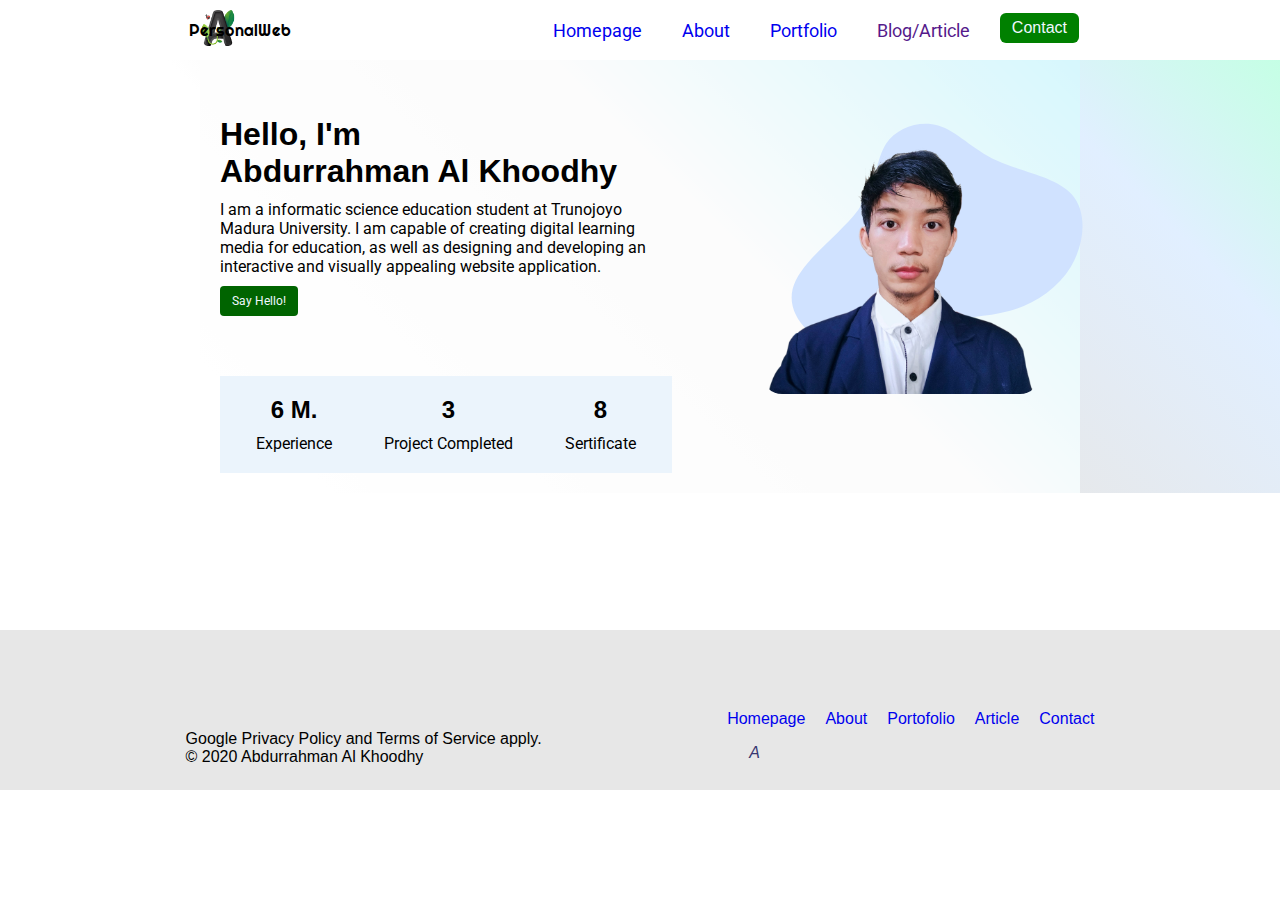
<file: index.html>
<!DOCTYPE html>
<html lang="en">

<head>
    <meta charset="UTF-8">
    <meta http-equiv="X-UA-Compatible" content="IE=edge">
    <meta name="viewport" content="width=device-width, initial-scale=1.0">
    <link rel="stylesheet" href="style.css">
    <title>Personal Web</title>
</head>

<body>
    <header class="margin-200">
        <div id="logo-wrapper">
            <a href="#"><img src="icon.png" alt="logo"></a>
        </div>
        <div id="logo">PersonalWeb</div>
        <nav>
            <ul>
                <li><a href="index.html">Homepage</a></li>
                <li><a href="about.html">About</a></li>
                <li><a href="portofolio.html">Portfolio</a></li>
                <li><a href="">Blog/Article</a></li>
            </ul>
            <a href="contact.html" id="special-menu">Contact</a>
        </nav>
    </header>

    <div id="background-index">
        <div class="width-page">
            <div class="container margin-200">
                <section class="grid-item item1">
                    <br><br>
                    <h1>Hello, I'm <br>Abdurrahman Al Khoodhy</h1>
                    <p>I am a informatic science education student at Trunojoyo Madura University. I am capable of
                        creating digital learning media for education, as well as designing and developing an
                        interactive and visually appealing website application.</p>
                    <p id="sayHello">Say Hello!</p>
                    <div></div>
                </section>

                <figure class="grid-item item2">
                    <br><br>
                    <img src="profil.png" alt="photo" id="profil-absolute">
                    <span class="absolute">
                        <svg viewBox="0 0 200 200" xmlns="http://www.w3.org/2000/svg">
                            <path fill="#D0E2FF"
                                d="M28.1,-35.3C40.8,-29.4,58.5,-27.1,66.6,-17.9C74.7,-8.8,73.2,7.2,66.1,19.1C59,30.9,46.3,38.6,34.4,41.9C22.4,45.3,11.2,44.3,-3.1,48.6C-17.5,52.9,-35,62.6,-50.6,60.5C-66.2,58.3,-80,44.4,-76.6,30.6C-73.2,16.8,-52.8,3.2,-43,-10C-33.2,-23.1,-34.1,-35.6,-28.7,-43.9C-23.3,-52.1,-11.7,-56,-2,-53.3C7.7,-50.5,15.4,-41.1,28.1,-35.3Z"
                                transform="translate(100 100)" />
                        </svg>
                    </span>
                </figure>

                <section class="grid-item item3">
                    <div class="goal-wrapper">
                        <div>
                            <h2>6 M.</h2>
                            <p>Experience</p>
                        </div>
                        <div>
                            <h2>3</h2>
                            <p>Project Completed</p>
                        </div>
                        <div>
                            <h2>8</h2>
                            <p>Sertificate</p>
                        </div>
                    </div>
                </section>
            </div>
        </div>
    </div>
    <footer>
        <div class="privacy">
            <p>Google Privacy Policy and Terms of Service apply.</p>
            <p>© 2020 Abdurrahman Al Khoodhy</p>
        </div>
        <div class="menu-footer">
            <a href="index.html">Homepage</a>
            <a href="about.html">About</a>
            <a href="portofolio.html">Portofolio</a>
            <a href="article.html">Article</a>
            <a href="contact.html">Contact</a>
            <div id="block">
                <a href="https://www.instagram.com/abdurrahman_al_khoodhy/"><i class="fa-brands fa-instagram"
                        style="color: #005b88; scale: 2; width: 45px;"></i></a>
                <a href="https://www.facebook.com/Abdurrahmanalkhoodhy/"><i class="fa-brands fa-facebook"
                        style="color: #393975; scale: 2; width: 45px;"></i></a>
                <a href="https://twitter.com/prajurit820"><i class="fa-brands fa-twitter"
                        style="color: #373771; scale: 2; width: 45px;">A</i></a>
            </div>
        </div>

    </footer>
</body>

</html>
</file>
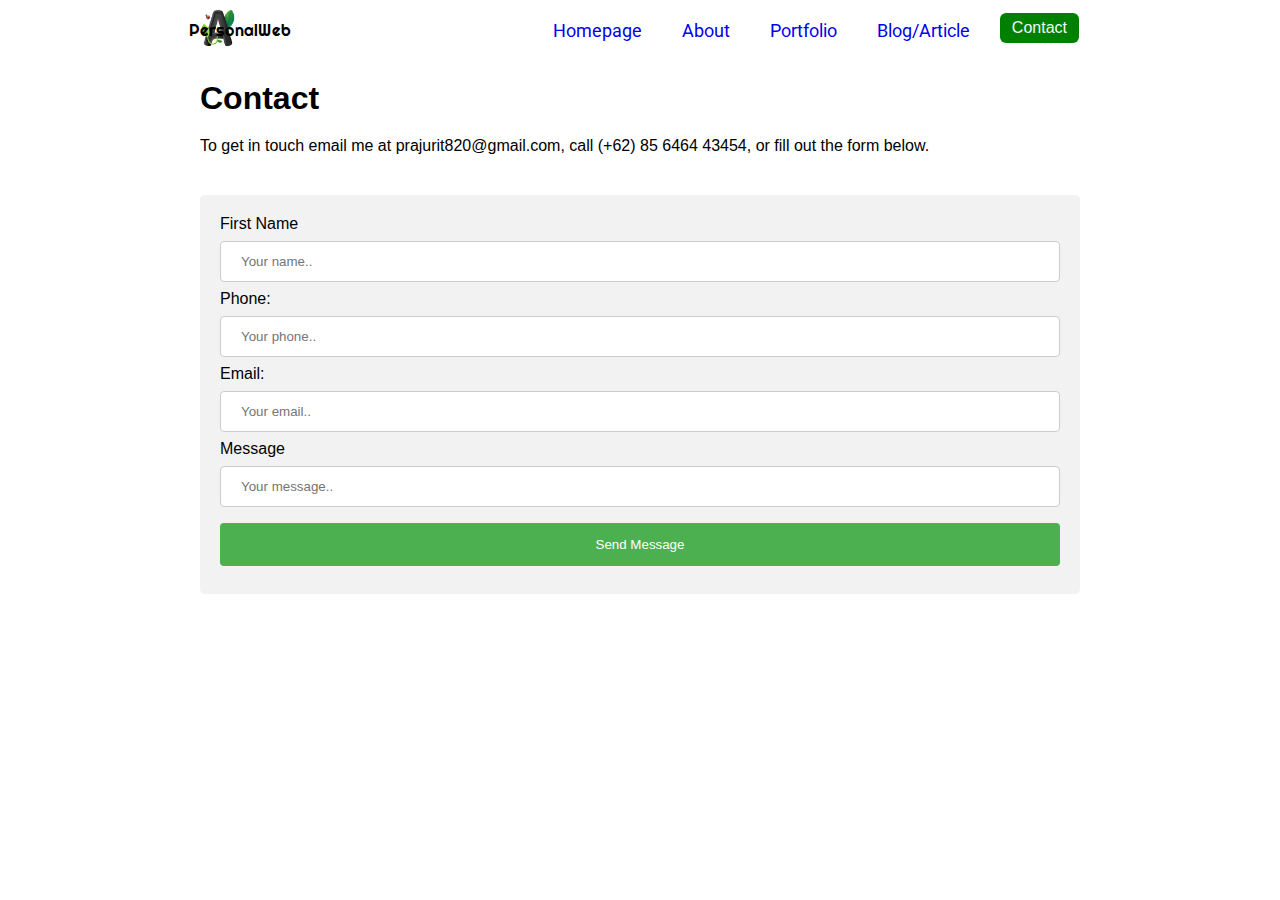
<file: contact.html>
<!DOCTYPE html>
<html lang="en">

<head>
    <meta charset="UTF-8">
    <meta http-equiv="X-UA-Compatible" content="IE=edge">
    <meta name="viewport" content="width=device-width, initial-scale=1.0">
    <link rel="stylesheet" href="style.css">
    <title>Contact</title>
</head>

<body>
    <header class="margin-200">
        <div id="logo-wrapper">
            <a href="#"><img src="icon.png" alt="logo"></a>
        </div>
        <div id="logo">PersonalWeb</div>
        <nav>
            <ul>
                <li><a href="index.html">Homepage</a></li>
                <li><a href="about.html">About</a></li>
                <li><a href="portofolio.html">Portfolio</a></li>
                <li><a href="article.html">Blog/Article</a></li>
            </ul>
            <a href="contact.html" id="special-menu">Contact</a>
        </nav>
    </header>

    <div class="margin-200">
        <div class="contact-wrapper">
            <h1>Contact</h1>
            <p>To get in touch email me at prajurit820@gmail.com, call (+62) 85 6464 43454, or fill out the form below.
            </p>
        </div>
        <div class="form-wrapper">
            <form action="/action_page.php">
                <label for="fname">First Name</label>
                <input type="text" id="fname" name="firstname" placeholder="Your name..">

                <label for="phone">Phone:</label>
                <input type="text" id="phone" name="phone" placeholder="Your phone..">

                <label for="email">Email:</label>
                <input type="text" id="email" name="email" placeholder="Your email..">

                <label for="message">Message</label>
                <input type="text" id="message" name="message" placeholder="Your message..">

                <input type="submit" value="Send Message">
            </form>
        </div>
    </div>
</body>

</html>
</file>
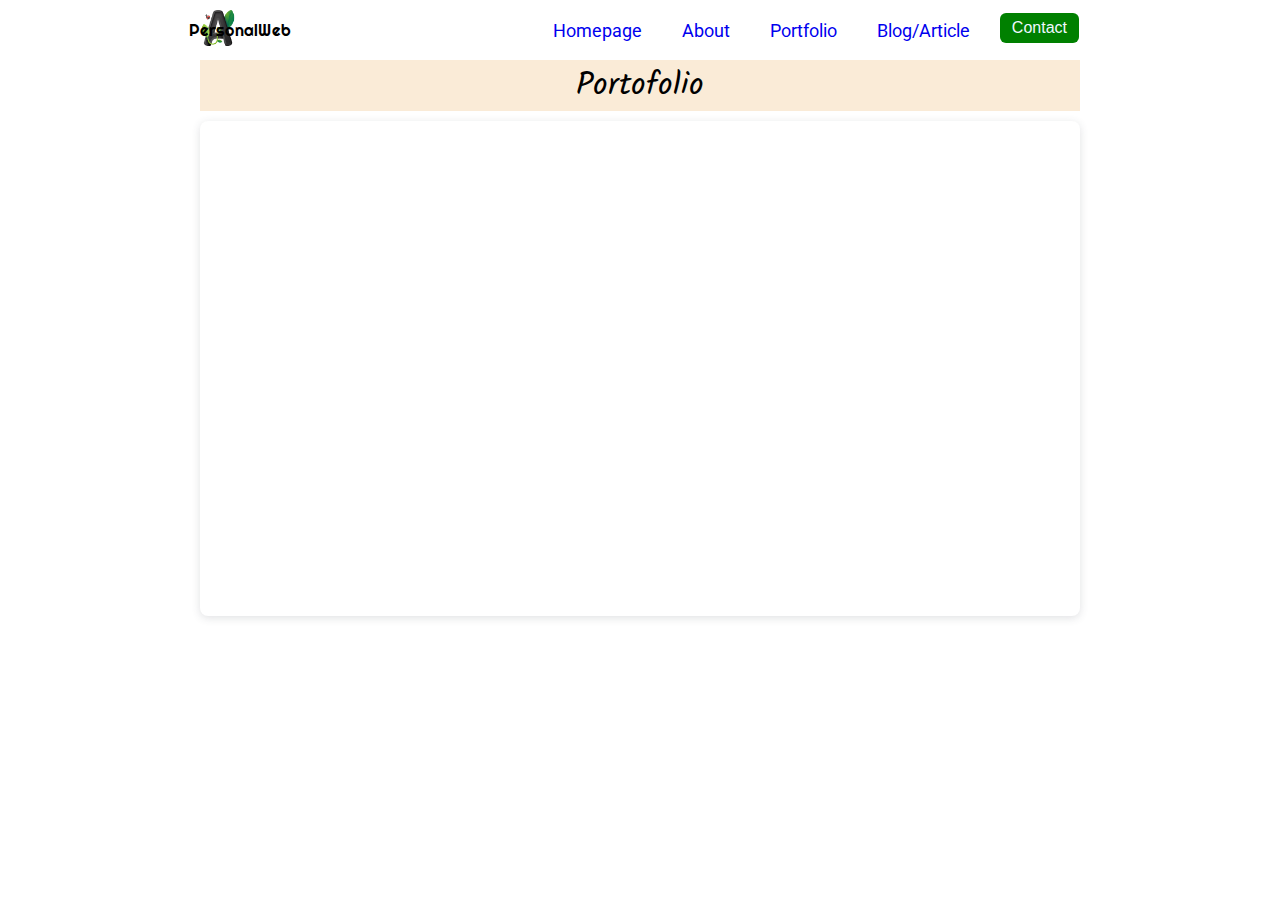
<file: portofolio.html>
<!DOCTYPE html>
<html lang="en">

<head>
    <meta charset="UTF-8">
    <meta http-equiv="X-UA-Compatible" content="IE=edge">
    <meta name="viewport" content="width=device-width, initial-scale=1.0">
    <link rel="stylesheet" href="style.css">
    <title>Portofolio</title>
</head>

<body>
    <header class="margin-200">
        <div id="logo-wrapper">
            <a href="#"><img src="icon.png" alt="logo"></a>
        </div>
        <div id="logo">PersonalWeb</div>
        <nav>
            <ul>
                <li><a href="index.html">Homepage</a></li>
                <li><a href="about.html">About</a></li>
                <li><a href="portofolio.html">Portfolio</a></li>
                <li><a href="article.html">Blog/Article</a></li>
            </ul>
            <a href="contact.html" id="special-menu">Contact</a>
        </nav>
    </header>
    <div class="margin-200 center">
        <span id="special-text">Portofolio</span>
    </div>
    <div class="margin-200">
        <div class="slide">
            <iframe loading="lazy"
                style="position: absolute; width: 100%; height: 100%; top: 0; left: 0; border: none; padding: 0;margin: 0;"
                src="https:&#x2F;&#x2F;www.canva.com&#x2F;design&#x2F;DAFfHf9LHFk&#x2F;view?embed"
                allowfullscreen="allowfullscreen" allow="fullscreen">
            </iframe>

            <footer>
                <div class="privacy">
                    <p>Google Privacy Policy and Terms of Service apply.</p>
                    <p>© 2020 Abdurrahman Al Khoodhy</p>
                </div>
                <div class="menu-footer">
                    <a href="index.html">Homepage</a>
                    <a href="about.html">About</a>
                    <a href="portofolio.html">Portofolio</a>
                    <a href="article.html">Article</a>
                    <a href="contact.html">Contact</a>
                    <div id="block">
                        <a href="https://www.instagram.com/abdurrahman_al_khoodhy/"><i class="fa-brands fa-instagram"
                                style="color: #005b88; scale: 2; width: 45px;"></i></a>
                        <a href="https://www.facebook.com/Abdurrahmanalkhoodhy/"><i class="fa-brands fa-facebook"
                                style="color: #393975; scale: 2; width: 45px;"></i></a>
                        <a href="https://twitter.com/prajurit820"><i class="fa-brands fa-twitter"
                                style="color: #373771; scale: 2; width: 45px;"></i></a>
                    </div>
                </div>

            </footer>
</body>

</html>
</file>
<file: style.css>
@import url('https://fonts.googleapis.com/css2?family=Roboto+Condensed:wght@400;700&family=Roboto:wght@400;700&display=swap');
@import url('https://fonts.googleapis.com/css2?family=Righteous&family=Roboto&family=Roboto+Condensed:wght@400;700&display=swap');
@import url('https://fonts.googleapis.com/css2?family=Kalam&display=swap');

*{
    margin: 0;
    padding: 0;
    box-sizing: border-box;
    font-family: "Poppins", sans-serif;
    position: relative;
}

#background-index{
  position: absolute;
  background: hsla(0, 0%, 100%, 1);
  
  background: linear-gradient(45deg, hsla(0, 0%, 100%, 1) 0%, hsla(0, 0%, 30%, 1) 30%, rgb(53, 215, 243) 100%);
  
  background: -moz-linear-gradient(45deg, hsla(0, 0%, 100%, 1) 0%, hsla(0, 0%, 30%, 1) 30%, rgb(53, 215, 243) 100%);
  
  background: -webkit-linear-gradient(45deg, hsla(0, 0%, 100%, 1) 0%, hsla(0, 0%, 30%, 1) 30%, rgb(53, 215, 243) 100%);
  
  filter: progid: DXImageTransform.Microsoft.gradient( startColorstr="#FFFFFF", endColorstr="#ECECEC", GradientType=1 );
z-index: 0;
}

.margin-200{
  margin: 0 200px;
}

header{
    height: 60px;
    display: flex;
    justify-content: space-between;
    align-items: center;
}
header img{
    height: 36px;

}
nav{
   list-style: none;
   position: relative;
}

nav ul{
    list-style: none;
    display: flex;
    gap: 40px;
    margin-right: 110px;
    
}

#logo{

/* font-family: 'Roboto', sans-serif;
font-family: 'Roboto Condensed', sans-serif; */
  font-family: 'Righteous', cursive;
  margin-left: -310px;
}

#special-menu{
    position: absolute;
    top: -7px;
    right: 1px;
    padding: 6px 12px;
    background-color: green;
    border-radius: 6px;
    color: aliceblue;
    text-decoration-line: none;
}

#special-menu:hover{
  background-color: rgb(0, 177, 0);
}

nav ul li a{
    text-decoration: none;
    font-family: 'Roboto', sans-serif;
}

nav ul li a:hover{
  padding-bottom: 2px;
  border-bottom: 2px solid darkgreen;
}

.width-page{
  background: rgb(197,255,229);
  background: linear-gradient(225deg, rgba(197,255,229,1) 0%, rgba(225,239,255,1) 16%, rgba(231,231,231,1) 42%, rgba(255,255,255,1) 65%, rgba(255,255,255,1) 100%);
}

.container{
    position: relative;
    display: grid;
    background: hsla(0, 0%, 100%, 1);
  
    background: linear-gradient(45deg, hsla(0, 0%, 100%, 1) 0%, hsla(0, 0%, 93%, 1) 60%, rgb(53, 215, 243) 100%);
    
    background: -moz-linear-gradient(45deg, hsla(0, 0%, 100%, 1) 0%, hsla(0, 0%, 93%, 1) 60%, rgb(53, 215, 243) 100%);
    
    background: -webkit-linear-gradient(45deg, hsla(0, 0%, 100%, 1) 0%, hsla(0, 0%, 93%, 1) 60%, rgb(53, 215, 243) 100%);
    
    filter: progid: DXImageTransform.Microsoft.gradient( startColorstr="#FFFFFF", endColorstr="#ECECEC", GradientType=1 );
}

#space{
    position: relative;
    height: 100px;
}
#sayHello{
    display: inline-block;
    padding: 8px 12px;
    background-color: darkgreen;
    color: aliceblue;
    font-size:12px;
    border-radius: 4px;
}
.grid-item {
    background-color: rgba(255, 255, 255, 0.8);
    padding: 20px;
  }
.grid-item p {
    font-family: 'Roboto', sans-serif;
    margin-top: 10px;
}

  .item1 {
    grid-column: 1;
    grid-row: 1;
  }

  .item2 {
    grid-column: 3/span 2;
    grid-row: 1/ span 2 ;
  }

  .item3 {
    grid-column: 1;
    grid-row: 2;
    /* background-color: antiquewhite; */
    align-items: center;
  }

  #profil-absolute{
    z-index: 5;
  }

  .goal-wrapper{
    background-color: rgb(235, 244, 252);
    display: flex;
    text-align: center;
    margin-top: 20px;
    gap: 20px;
    padding: 20px;
    justify-content:space-around; 
  }

  figure img{
    width: 80%;
    /* background-color: aliceblue; */
    border-radius: 20px;
    margin-left: 50px;
  }

  h1 {
    font-size:xx-large;
  }

  /* CSS Halaman About */

  .background{
    background: rgb(218,255,244);
    background: linear-gradient(38deg, rgba(218,255,244,1) 0%, rgba(255,239,239,1) 16%, rgba(208,208,208,1) 42%, rgba(188,208,255,1) 65%, rgb(214, 214, 214) 100%);
    position: absolute;
    z-index: 0;
  }

  .absolute{
    position: absolute;
    width: 300px;
    left: 100px;
    top: 20px;
    z-index: 0;
    scale: 1.3;
    rotate:deg;
  }
  .container-box{
    position: relative;
    display: flex;
    justify-content:space-around;
    width: 1011px;
    height: 450px;
    background-color: rgb(231, 243, 243);
    margin: 60px 168.5px 65px 168.5px;
    border-radius: 10px;
    padding: 20px 60px;
    align-items: center;
    gap: 40px;
  }

  .content-box{
    display: flex;
    flex-direction: column;
    gap: 15px;
  }

  #photo-wrapper img{
    display:inline-block;
    margin-left: auto;
    margin-right: auto;
    width: 310px;
    height: 330px;

  }

  .font-p {
    font-family: 'Roboto', sans-serif;
  }

  #special-button{
    /* font-weight: bold; */
    padding: 8px 10px;
    background-color: darkgreen;
    color:antiquewhite;
    
  }

  .center{
    align-items: center;
    text-align: center;
    background-color: antiquewhite;
  }

  #button{
    font-weight: bold;
    padding: 8px 10px;
  }

  .slide{
    position: relative; 
    width: 100%; 
    height: 0; 
    padding-top: 56.2500%;
        padding-bottom: 0; 
        box-shadow: 0 2px 8px 0 rgba(63,69,81,0.16); 
        margin-top: 10px; 
        margin-bottom: 0.9em; 
        overflow: hidden;
        border-radius: 8px; 
        will-change: transform;
  }

  #special-text{
    font-size:xx-large;
    font-family: 'Kalam', cursive;
    text-align: center;
  }

  .contact-wrapper{
    display: flex;
    flex-direction: column;
    gap: 20px;
    padding-bottom: 40px;
    margin-top: 20px;
  }

  input[type=text], select {
    width: 100%;
    padding: 12px 20px;
    margin: 8px 0;
    display: inline-block;
    border: 1px solid #ccc;
    border-radius: 4px;
    box-sizing: border-box;
  }
  
  input[type=submit] {
    width: 100%;
    background-color: #4CAF50;
    color: white;
    padding: 14px 20px;
    margin: 8px 0;
    border: none;
    border-radius: 4px;
    cursor: pointer;
  }
  
  input[type=submit]:hover {
    background-color: #45a049;
  }
  
  .form-wrapper {
    border-radius: 5px;
    background-color: #f2f2f2;
    padding: 20px;
  }

  .article-box, article, ol,li{
    font-family: "Segoe UI", system-ui, -apple-system, sans-serif;
    font-size: 18px;
    font-weight: 400;

  }

  .article-box h1{
    font-family: "Segoe UI", system-ui, -apple-system, sans-serif;
  }

  .article-box{
    margin: 60px 200px;
    
  }

  .article-box h1{
    padding: 20px 0;
    font-size: 42px;
  }

  .article-wrapper ol{
    margin-left: 20px;
    padding: 20px 0;
    text-indent:10px;
  }
  .article-wrapper ol li{
    margin-left: 20px;
    padding:20px 0 ;
  }

  #banner{
    align-items: center;
    padding-bottom:20px ;
    display: block;
    margin: auto;
  }

  footer{
    display: flex;
    position: relative;
    margin-top: 570px;
    background-color: #e7e7e7;
    justify-content:space-evenly;
    height: 160px;
  }

  .menu-footer{
    display: flex;
    flex-direction:row;
    gap: 20px;
    margin-top: 80px;
  }

  .menu-footer a{
    text-decoration-line: none;
    font-family: inherit;
  }
  #block{
  top: 34px;
  left: 22px;
  position: absolute;
  }
  .privacy{
    
    margin-top: 100px;
  }

  .privacy i{
    padding-left: 10px;
    padding-bottom: 10px;
  }
</file>
